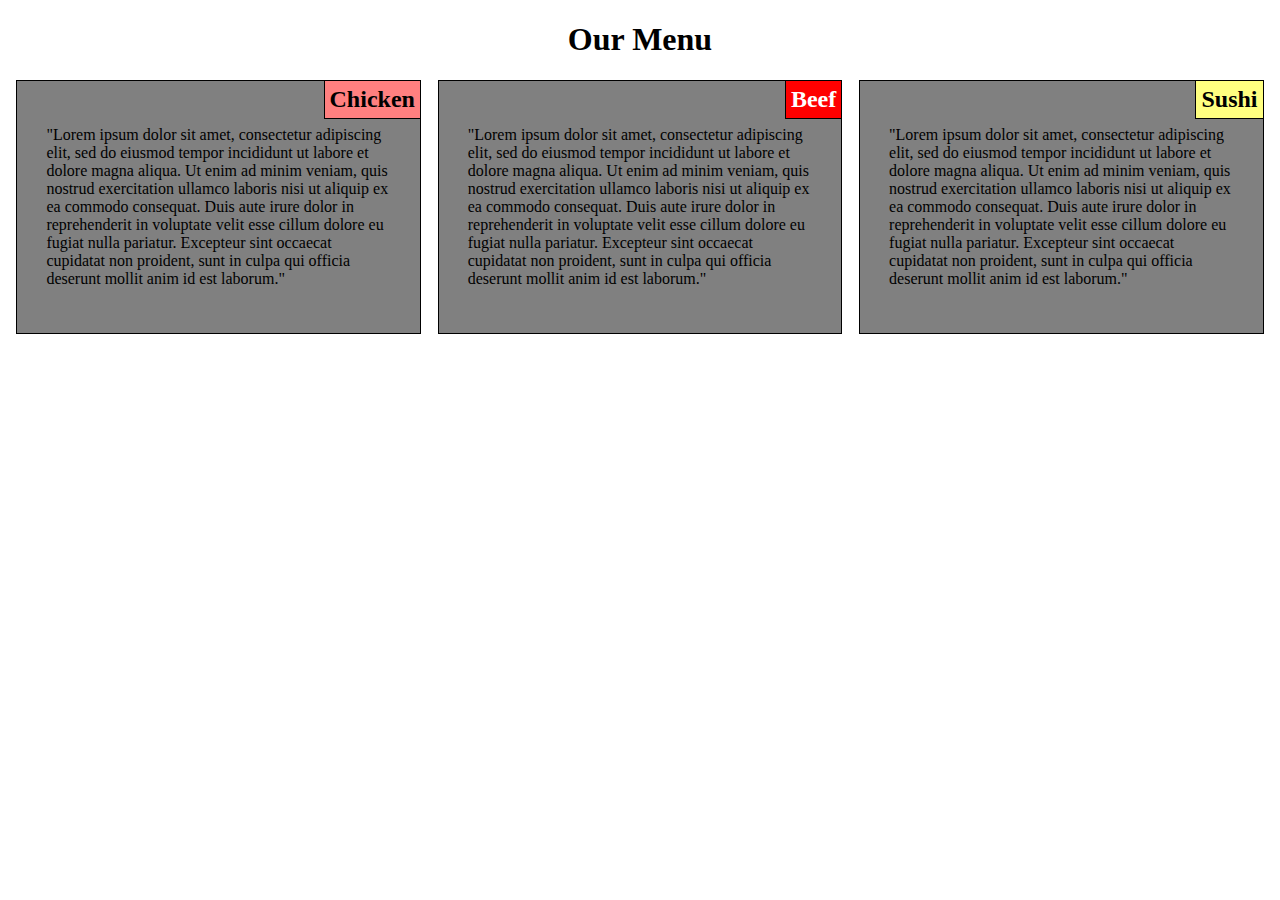
<file: module2-solution/index.html>
<!DOCTYPE html>
<html>
<head>
<meta charset="utf-8">
<meta name="viewport" content="width=device-width, initial-scale=1">
<link rel="stylesheet" href="css/style.css">
<title>Assigment Solution for Module 2</title>
</head>

<body>

<h1>Our Menu</h1>

<div class="row">

	<div class="column">
		<h2 id="id1">Chicken</h2>
		<p>"Lorem ipsum dolor sit amet, consectetur adipiscing elit, sed do eiusmod tempor incididunt ut labore et dolore magna aliqua. Ut enim ad minim veniam, quis nostrud exercitation ullamco laboris nisi ut aliquip ex ea commodo consequat. Duis aute irure dolor in reprehenderit in voluptate velit esse cillum dolore eu fugiat nulla pariatur. Excepteur sint occaecat cupidatat non proident, sunt in culpa qui officia deserunt mollit anim id est laborum."</p>
	</div>

	<div class="column">
		<h2 id="id2">Beef</h2>
		<p>"Lorem ipsum dolor sit amet, consectetur adipiscing elit, sed do eiusmod tempor incididunt ut labore et dolore magna aliqua. Ut enim ad minim veniam, quis nostrud exercitation ullamco laboris nisi ut aliquip ex ea commodo consequat. Duis aute irure dolor in reprehenderit in voluptate velit esse cillum dolore eu fugiat nulla pariatur. Excepteur sint occaecat cupidatat non proident, sunt in culpa qui officia deserunt mollit anim id est laborum."</p>
	</div>

	<div class="column column3">
		<h2 id="id3">Sushi</h2>
		<p>"Lorem ipsum dolor sit amet, consectetur adipiscing elit, sed do eiusmod tempor incididunt ut labore et dolore magna aliqua. Ut enim ad minim veniam, quis nostrud exercitation ullamco laboris nisi ut aliquip ex ea commodo consequat. Duis aute irure dolor in reprehenderit in voluptate velit esse cillum dolore eu fugiat nulla pariatur. Excepteur sint occaecat cupidatat non proident, sunt in culpa qui officia deserunt mollit anim id est laborum."</p>
	</div>

</div>

</body>
</html>
</file>
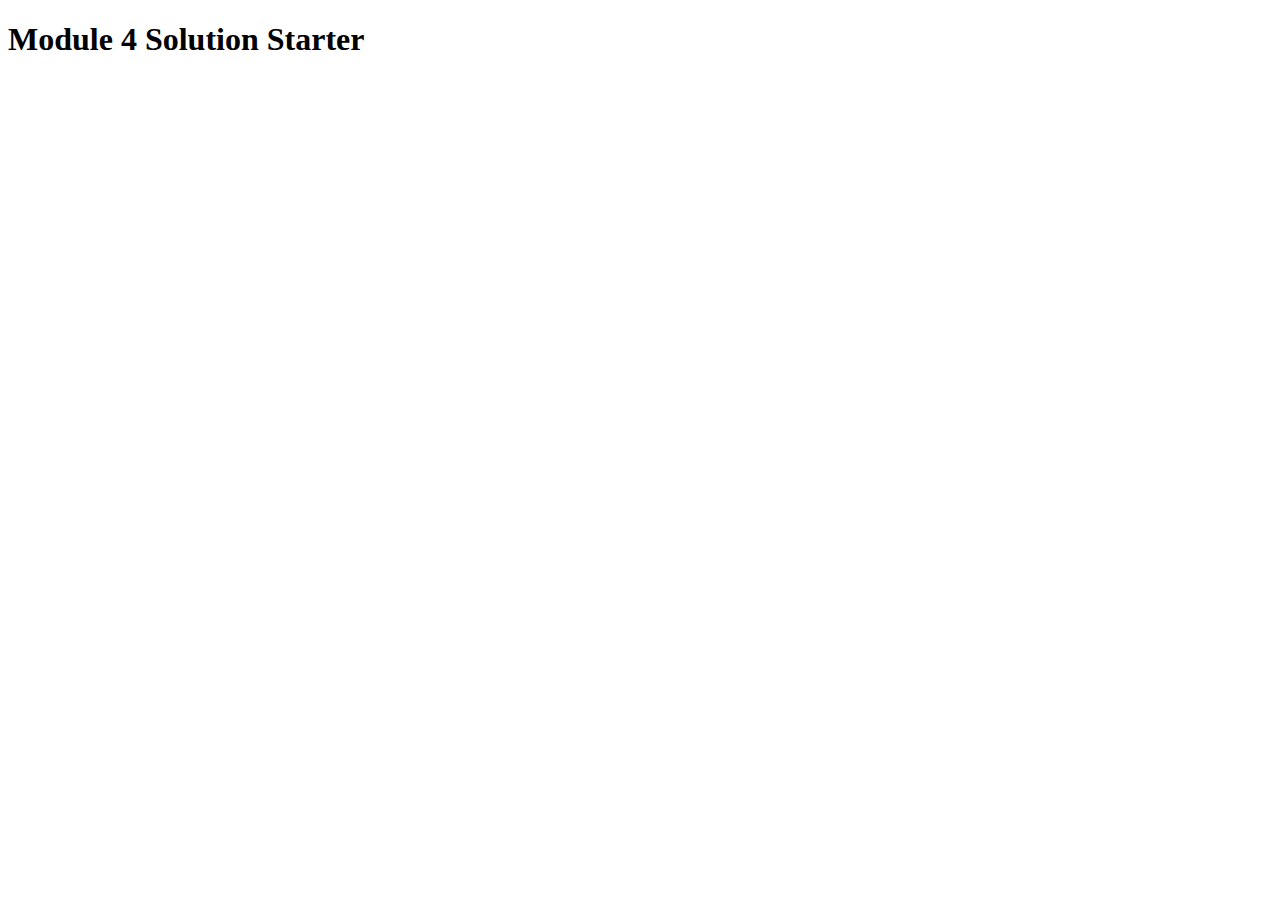
<file: module4-solution/index.html>
<!DOCTYPE html>
<html>
<head>
  <meta charset="utf-8">
  <title>Module 4 Solution Starter</title>
  <script>
    var names = []; // DO NOT REMOVE
  </script>
  <script src="SpeakHello.js"></script>
  <script src="SpeakGoodBye.js"></script>
  <script src="script.js"></script>
</head>
<body>
  <h1>Module 4 Solution Starter</h1>
</body>
</html>
</file>
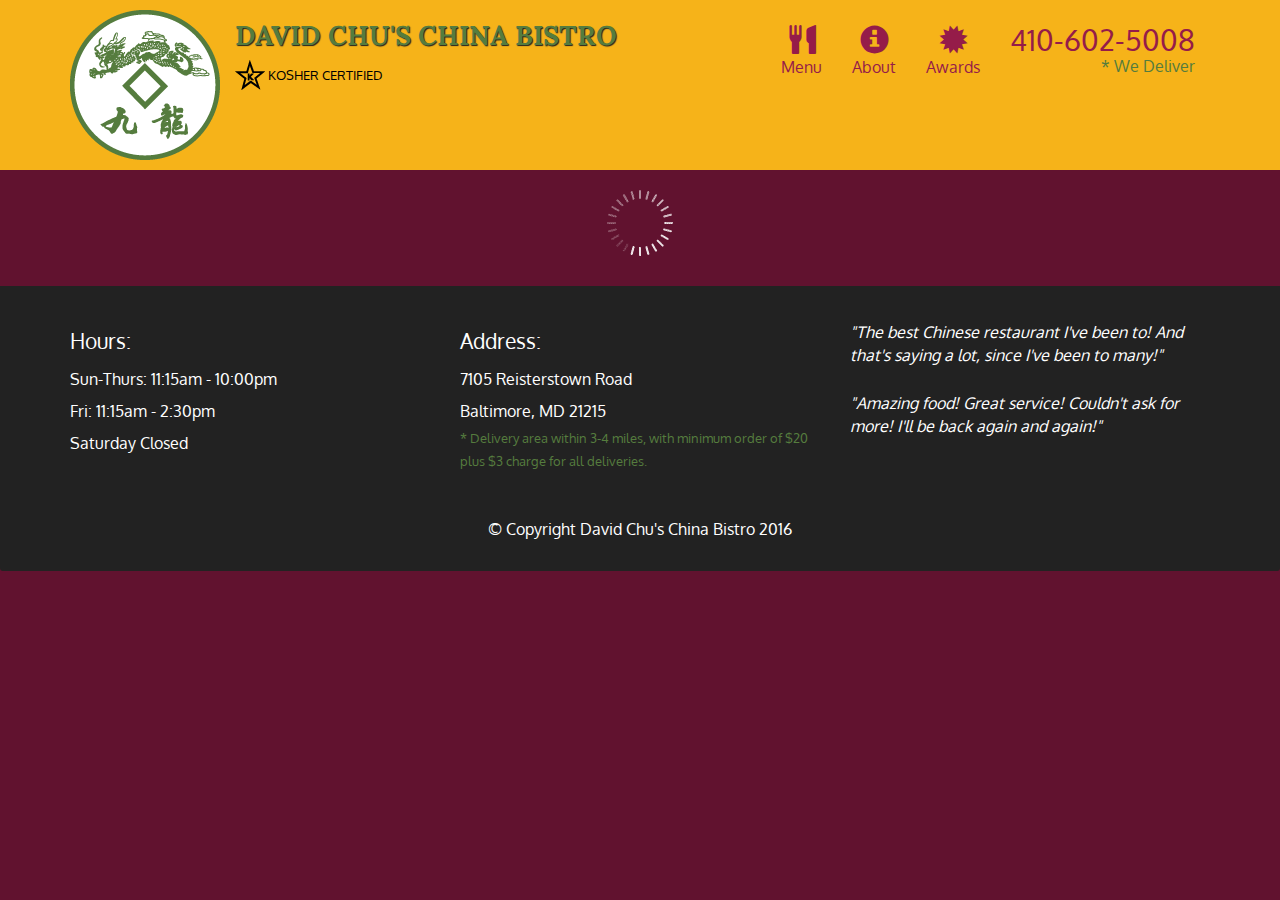
<file: module5-solution/index.html>
<!doctype html>
<html lang="en">
  <head>
    <meta charset="utf-8">
    <meta http-equiv="X-UA-Compatible" content="IE=edge">
    <meta name="viewport" content="width=device-width, initial-scale=1">
    <title>David Chu's China Bistro</title>
    <link rel="stylesheet" href="css/bootstrap.min.css">
    <link rel="stylesheet" href="css/styles.css">
    <link href='https://fonts.googleapis.com/css?family=Oxygen:400,300,700' rel='stylesheet' type='text/css'>
    <link href='https://fonts.googleapis.com/css?family=Lora' rel='stylesheet' type='text/css'>
  </head>
<body>
  <header>
    <nav id="header-nav" class="navbar navbar-default">
      <div class="container">
        <div class="navbar-header">
          <a href="index.html" class="pull-left visible-md visible-lg">
            <div id="logo-img" alt="Logo image"></div>
          </a>

          <div class="navbar-brand">
            <a href="index.html"><h1>David Chu's China Bistro</h1></a>
            <p>
              <img src="images/star-k-logo.png" alt="Kosher certification">
              <span>Kosher Certified</span>
            </p>
          </div>

          <button id="navbarToggle" type="button" class="navbar-toggle collapsed" data-toggle="collapse" data-target="#collapsable-nav" aria-expanded="false">
            <span class="sr-only">Toggle navigation</span>
            <span class="icon-bar"></span>
            <span class="icon-bar"></span>
            <span class="icon-bar"></span>
          </button>
        </div>
        
        <div id="collapsable-nav" class="collapse navbar-collapse">
           <ul id="nav-list" class="nav navbar-nav navbar-right">
            <li id="navHomeButton" class="visible-xs active">
              <a href="index.html">
                <span class="glyphicon glyphicon-home"></span> Home</a>
            </li>
            <li id="navMenuButton">
              <a href="#" onclick="$dc.loadMenuCategories();">
                <span class="glyphicon glyphicon-cutlery"></span><br class="hidden-xs"> Menu</a>
            </li>
            <li>
              <a href="#">
                <span class="glyphicon glyphicon-info-sign"></span><br class="hidden-xs"> About</a>
            </li>
            <li>
              <a href="#">
                <span class="glyphicon glyphicon-certificate"></span><br class="hidden-xs"> Awards</a>
            </li>
            <li id="phone" class="hidden-xs">
              <a href="tel:410-602-5008">
                <span>410-602-5008</span></a><div>* We Deliver</div>
            </li>
          </ul><!-- #nav-list -->
        </div><!-- .collapse .navbar-collapse -->
      </div><!-- .container -->
    </nav><!-- #header-nav -->
  </header>

  <div id="call-btn" class="visible-xs">
    <a class="btn" href="tel:410-602-5008">
    <span class="glyphicon glyphicon-earphone"></span>
    410-602-5008
    </a>
  </div>
  <div id="xs-deliver" class="text-center visible-xs">* We Deliver</div>

  <div id="main-content" class="container"></div>

  <footer class="panel-footer">
    <div class="container">
      <div class="row">
        <section id="hours" class="col-sm-4">
          <span>Hours:</span><br>
          Sun-Thurs: 11:15am - 10:00pm<br>
          Fri: 11:15am - 2:30pm<br>
          Saturday Closed
          <hr class="visible-xs">
        </section>
        <section id="address" class="col-sm-4">
          <span>Address:</span><br>
          7105 Reisterstown Road<br>
          Baltimore, MD 21215
          <p>* Delivery area within 3-4 miles, with minimum order of $20 plus $3 charge for all deliveries.</p>
          <hr class="visible-xs">
        </section>
        <section id="testimonials" class="col-sm-4">
          <p>"The best Chinese restaurant I've been to! And that's saying a lot, since I've been to many!"</p>
          <p>"Amazing food! Great service! Couldn't ask for more! I'll be back again and again!"</p>
        </section>
      </div>
      <div class="text-center">&copy; Copyright David Chu's China Bistro 2016</div>
    </div>
  </footer>

  <!-- jQuery (Bootstrap JS plugins depend on it) -->
  <script src="js/jquery-2.1.4.min.js"></script>
  <script src="js/bootstrap.min.js"></script>
  <script src="js/ajax-utils.js"></script>
  <script src="js/script.js"></script>
</body>
</html>
</file>
<file: module2-solution/css/style.css>
* {
	box-sizing: border-box;
}

h1{
	text-align: center;
}
div{
	display: flex;
	justify-content: center;
	align-items: center;
}
.column {
	position: relative;
	height: 100px:;
	padding: 29px;
	border: 1px solid black;
	margin: auto;
	background-color: gray;

}

h2{
	position: absolute;
	padding: 5px;
	border: 1px solid black;
	top: -21px;
	right: -1px;
	text-align: center;
}

#id1 {
	background-color: #ff8080;
}
#id2 {
	background-color: red;
	color:white;
}
#id3 {
	background-color: #ffff80;
}

/* Simple Responsive Framework. */
.row {
	width: 100%;
}

/********** Large devices only **********/
@media (min-width: 991px) {
	.column {
		width: 32%;
		float: left;
	}
}


/********** Medium devices only **********/
@media (min-width: 767px) and (max-width: 991px) {
	.column{
		width: 45%;
		margin-bottom: 5%;

	}
	.column3{
		width: 95%;
	}
	div{
		display: flex;
		justify-content: center;
		align-items: center;
		flex-wrap: wrap;
	}
}

/********** Small devices only **********/
@media (max-width: 767px) {
	.column {
		width: 90%;
		margin-bottom: 5%;
	}
	div{
		display: flex;
		justify-content: space-between;
		align-items: center;
		flex-direction: column;
	}
}
</file>
<file: module5-solution/css/styles.css>
body {
  font-size: 16px;
  color: #fff;
  background-color: #61122f;
  font-family: 'Oxygen', sans-serif;
}

/** HEADER **/
#header-nav {
  background-color: #f6b319;
  border-radius: 0;
  border: 0;
}

#logo-img {
  background: url('../images/restaurant-logo_large.png') no-repeat;
  width: 150px;
  height: 150px;
  margin: 10px 15px 10px 0;
}

.navbar-brand {
  padding-top: 25px;
}
.navbar-brand h1 { /* Restaurant name */
  font-family: 'Lora', serif;
  color: #557c3e;
  font-size: 1.5em;
  text-transform: uppercase;
  font-weight: bold;
  text-shadow: 1px 1px 1px #222;
  margin-top: 0;
  margin-bottom: 0;
  line-height: .75;
}
.navbar-brand a:hover, .navbar-brand a:focus {
  text-decoration: none;
}
.navbar-brand p { /* Kosher cert */
  color: #000;
  text-transform: uppercase;
  font-size: .7em;
  margin-top: 15px;
}
.navbar-brand p span { /* Star-K */
  vertical-align: middle;
}

#nav-list {
  margin-top: 10px;
}
#nav-list a {
  color: #951C49;
  text-align: center;
}
#nav-list a:hover {
  background: #E7E7E7;
}
#nav-list a span {
  font-size: 1.8em;
}

#phone {
  margin-top: 5px;
}
#phone a { /* Phone number */
  text-align: right;
  padding-bottom: 0;
}
#phone div { /* We Deliver */
  color: #557c3e;
  text-align: right;
  padding-right: 15px;
}

.navbar-header button.navbar-toggle, .navbar-header .icon-bar {
  border: 1px solid #61122f;
}
.navbar-header button.navbar-toggle {
  clear: both;
  margin-top: -30px;
}
/* END HEADER */

/* FOOTER */
.panel-footer {
  margin-top: 30px;
  padding-top: 35px;
  padding-bottom: 30px;
  background-color: #222;
  border-top: 0;
}
.panel-footer div.row {
  margin-bottom: 35px;
}
#hours, #address {
  line-height: 2;
}
#hours > span, #address > span {
  font-size: 1.3em;
}
#address p {
  color: #557c3e;
  font-size: .8em;
  line-height: 1.8;
}
#testimonials {
  font-style: italic;
}
#testimonials p:nth-child(2) {
  margin-top: 25px;
}
/* END FOOTER */



/* HOME PAGE */
.container .jumbotron {
  box-shadow: 0 0 50px #3F0C1F;
  border: 2px solid #3F0C1F;
}

#menu-tile, #specials-tile, #map-tile {
  height: 250px;
  width: 100%;
  margin-bottom: 15px;
  position: relative;
  border: 2px solid #3F0C1F;
  overflow: hidden;
}
#menu-tile:hover, #specials-tile:hover, #map-tile:hover {
  box-shadow: 0 1px 5px 1px #cccccc;
}
#menu-tile {
  background: url('../images/menu-tile.jpg') no-repeat;
  background-position: center;
}
#specials-tile {
  background: url('../images/specials-tile.jpg') no-repeat;
  background-position: center;
}
#menu-tile span, #specials-tile span, #map-tile span {
  position: absolute;
  bottom: 0;
  right: 0;
  width: 100%;
  text-align: center;
  font-size: 1.6em;
  text-transform: uppercase;
  background-color: #000;
  color: #fff;
  opacity: .8;
}
/* END HOME PAGE */

/* MENU CATEGORIES PAGE */
.category-tile { 
  position: relative;
  border: 2px solid #3F0C1F;
  overflow: hidden;
  width: 200px;
  height: 200px;
  margin: 0 auto 15px;
}
.category-tile span {
  position: absolute;
  bottom: 0;
  right: 0;
  width: 100%;
  text-align: center;
  font-size: 1.2em;
  text-transform: uppercase;
  background-color: #000;
  color: #fff;
  opacity: .8;
}
.category-tile:hover {
  box-shadow: 0 1px 5px 1px #cccccc;
}

#menu-categories-title + div {
  margin-bottom: 50px;
}
/* END MENU CATEGORIES PAGE */

/* SINGLE CATEGORY PAGE */
.menu-item-tile {
  margin-bottom: 25px;
}
.menu-item-tile hr {
  width: 80%;
}
.menu-item-tile .menu-item-price {
  font-size: 1.1em;
  text-align: right;
  margin-top: -15px;
  margin-right: -15px;
}
.menu-item-tile .menu-item-price span {
  font-size: .6em;
}
.menu-item-photo {
  position: relative;
  border: 2px solid #3F0C1F; 
  overflow: hidden;
  padding: 0;
  margin-right: -15px;
  margin-left: auto;
  margin-bottom: 20px;
  max-width: 250px;
}
.menu-item-photo div {
  position: absolute;
  bottom: 0;
  right: 0;
  width: 80px;
  background-color: #557c3e;
  text-align: center;
}
.menu-item-description {
  padding-right: 30px;
}
h3.menu-item-title {
  margin: 0 0 10px;
}
.menu-item-details {
  font-size: .9em;
  font-style: italic;
}
/* END SINGLE CATEGORY PAGE */


/********** Large devices only **********/
@media (min-width: 1200px) {
  .container .jumbotron {
    background: url('../images/jumbotron_1200.jpg') no-repeat;
    height: 675px;
  }
}

/********** Medium devices only **********/
@media (min-width: 992px) and (max-width: 1199px) {
  /* Header */
  #logo-img {
    background: url('../images/restaurant-logo_medium.png') no-repeat;
    width: 100px;
    height: 100px;
    margin: 5px 5px 5px 0;
  }
  /* End Header */

  /* Home Page */
  .container .jumbotron {
    background: url('../images/jumbotron_992.jpg') no-repeat;
    height: 558px;
  }
  /* End Home Page */
}

/********** Small devices only **********/
@media (min-width: 768px) and (max-width: 991px) {
  /* Home Page */
  .container .jumbotron {
    background: url('../images/jumbotron_768.jpg') no-repeat;
    height: 432px;
  }
  /* End Home Page */
}

/********** Extra small devices only **********/
@media (max-width: 767px) {
  /* Header */
  .navbar-brand {
    padding-top: 10px;
    height: 80px;
  }
  .navbar-brand h1 { /* Restaurant name */
    padding-top: 10px;
    font-size: 5vw; /* 1vw = 1% of viewport width */
  }
  .navbar-brand p { /* Kosher cert */
    font-size: .6em;
    margin-top: 12px;
  }
  .navbar-brand p img { /* Star-K */
    height: 20px;
  }

  #collapsable-nav a { /* Collapsed nav menu text */
    font-size: 1.2em;
  }
  #collapsable-nav a span { /* Collapsed nav menu glyph */
    font-size: 1em;
    margin-right: 5px;
  }

  #call-btn > a {
    font-size: 1.5em;
    display: block;
    margin: 0 20px;
    padding: 10px;
    border: 2px solid #fff;
    background-color: #f6b319;
    color: #951c49;
  }
  #xs-deliver {
    margin-top: 5px;
    font-size: .7em;
    letter-spacing: .1em;
    text-transform: uppercase;
  }
  /* End Header */

  /* Footer */
  .panel-footer section {
    margin-bottom: 30px;
    text-align: center;
  }
  .panel-footer section:nth-child(3) {
    margin-bottom: 0; /* margin already exists on the whole row */
  }
  .panel-footer section hr {
    width: 50%;
  }
  /* End Footer */

  /* Home Page */
  .container .jumbotron {
    margin-top: 30px;
    padding: 0;
  }
  #menu-tile, #specials-tile {
    width: 360px;
    margin: 0 auto 15px;
  }

  .menu-item-photo {
    margin-right: auto;
  }
  .menu-item-tile .menu-item-price {
    text-align: center;
  }
  .menu-item-description {
    text-align: center;;
  }
}


/********** Super extra small devices Only :-) (e.g., iPhone 4) **********/
@media (max-width: 479px) {
  /* Header */
  .navbar-brand h1 { /* Restaurant name */
    padding-top: 5px;
    font-size: 6vw;
  }
  /* End Header */
  
  /* Home page */
  #menu-tile, #specials-tile {
    width: 280px;
    margin: 0 auto 15px;
  }

  .col-xxs-12 {
    position: relative;
    min-height: 1px;
    padding-right: 15px;
    padding-left: 15px;
    float: left;
    width: 100%;
  }
}
</file>
